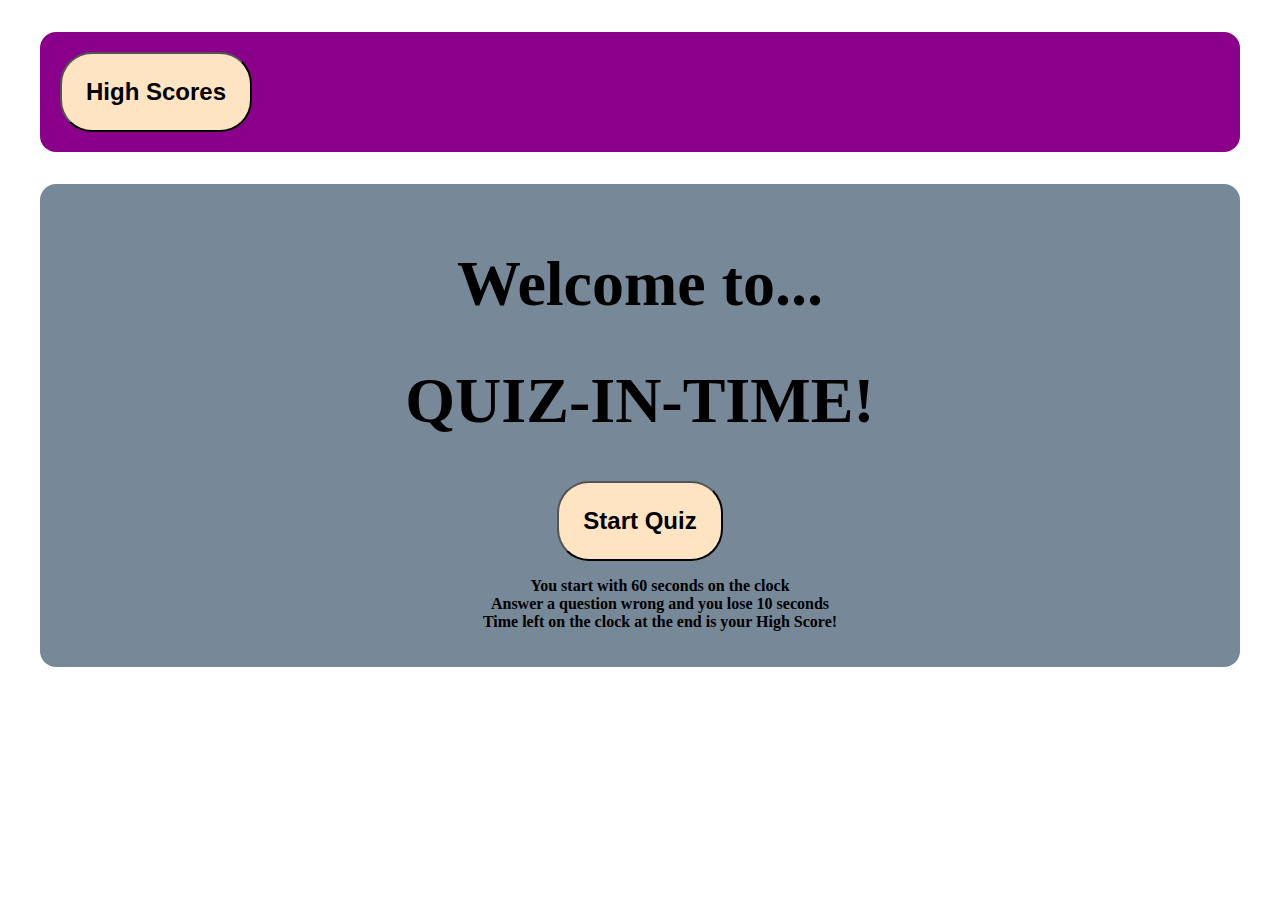
<file: index.html>
<!DOCTYPE html>
<html lang="en">
<head>
    <meta charset="UTF-8">
    <meta http-equiv="X-UA-Compatible" content="IE=edge">
    <meta name="viewport" content="width=device-width, initial-scale=1.0">
    <title>Quiz</title>
    <link rel="stylesheet" href="./assets/css/style.css">
    <script src="https://ajax.googleapis.com/ajax/libs/jquery/2.1.3/jquery.min.js"></script>
</head>
<body>
    
    <!-- header section -->
    <header>
        <!-- high score -->
                <button class="butt" id="high-scores">High Scores</button>
        <!-- time left -->
                <p class ="timer" id="countdown"></p>
            </header>
        
            <main>
        <!-- Home page section -->
            <section id="quiz-area" class="home">

                <article id="content" class="quiz-content hide">
                    <h1> Welcome to...</h1>
                    <h1> QUIZ-IN-TIME!</h1>
                    <button id="start-quiz">Start Quiz</button>
                </article>
                <article class="quiz-content hide">
                    <ul>
                        <li> You start with 60 seconds on the clock</li>
                        <li> Answer a question wrong and you lose 10 seconds</li>
                        <li> Time left on the clock at the end is your High Score! </li>
                    </ul>
                </article>
                <article id="question-article" class="quiz-box hide">
                    <div id="question-box">
                        <div id="questions">Questions</div>
                        <div id="answer-buttons" class="button-layout">
                            <button class="butt" id="btn0">answer 0</button>
                            <button class="butt" id="btn1">answer 1</button>
                            <button class="butt" id="btn2">answer 2</button>
                            <button class="butt" id="btn3">answer 3</button>
                        </div>
                    </div> 
                </article>
            </section>
            <section id="score-screen" class="home">
                <button id="restart-quiz" class="button">Restart</button>
            </section>
        

    <script src ="./assets/js/script.js"></script>
</body>
</html>
</file>
<file: assets/css/style.css>
/* body */

/* * */

/* would you like to play */

/* question section */

/* high score */

/* time left */
p {
    font-size: 2rem;
    font-family: fantasy;
}

/* header */
header {
    padding: 20px;
    font-family: 'Trebuchet MS', 'Lucida Sans Unicode', 'Lucida Grande', 'Lucida Sans', Arial, sans-serif;
    background-color: darkmagenta;
    color: #ffffff;
    text-align: center;
    margin:2rem;
    display: flex;
    justify-content: space-between;
    border-radius: 1rem;

}

main {
    background-color: lightslategray;
    padding:20px;
    margin: 2rem;
    justify-content: center;
    text-align: center;
    font-weight: bolder;
    font-size: 2rem;
    border-radius: 1rem;
    list-style-type: none;
}

button {
    font-size: 1.5rem;
    font-weight: bolder;
    padding: 1.5rem;
    border-radius: 2rem;
    background-color: bisque;
}

.quiz-content ul {
    font-size: 1rem;
    list-style: none;
}

/* correct or wrong */
 

/* final score */
</file>
